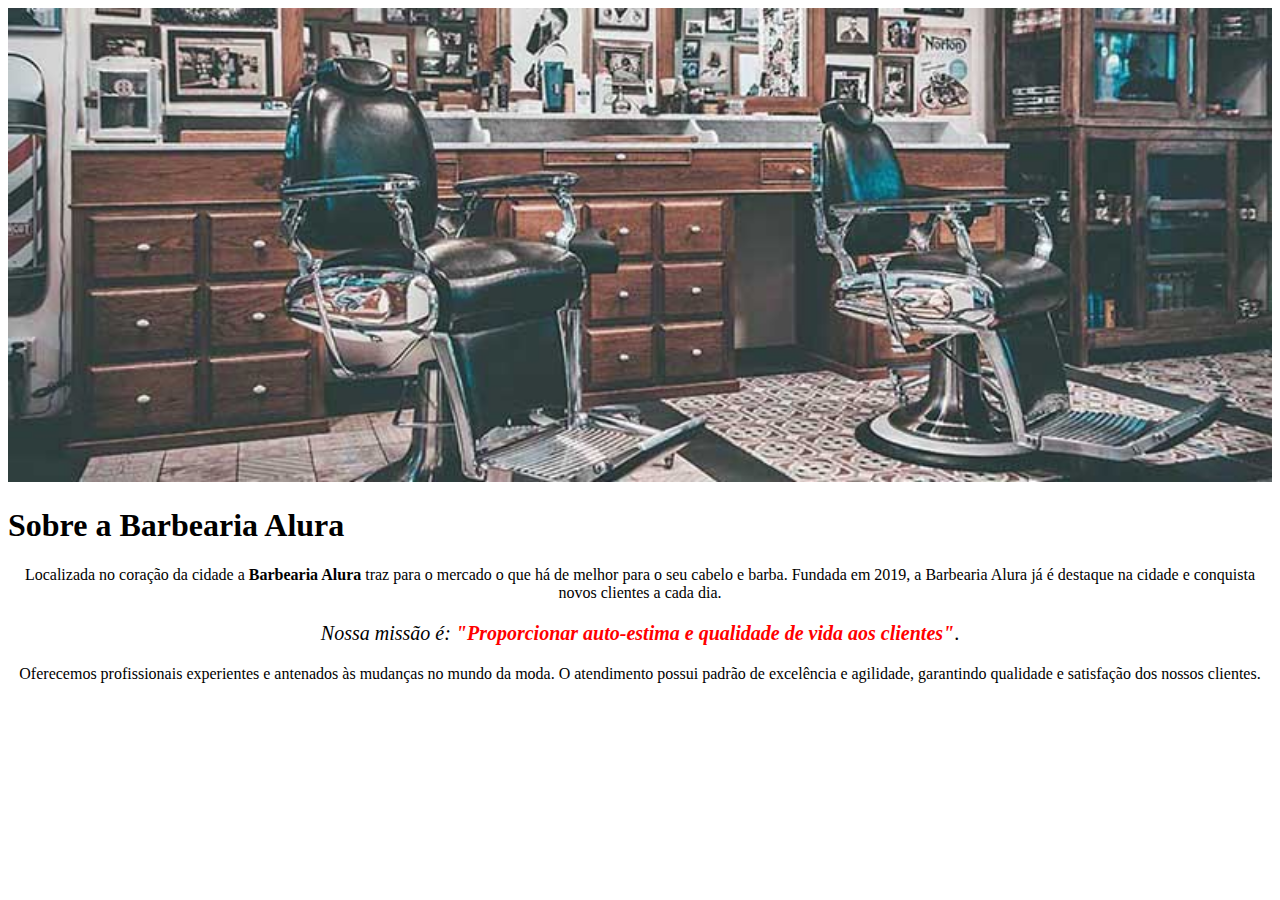
<file: index.html>
<!DOCTYPE html>
<html lang="en">
<head>
    <meta charset="UTF-8">
    <meta http-equiv="X-UA-Compatible" content="IE=edge">
    <meta name="viewport" content="width=device-width, initial-scale=1.0">
    <title>Barbearia Alura</title>
    <link rel="stylesheet" href="style.css">
    <style>
        
    </style>
   
</head>
<body>
    
<img id="banner" src="banner.jpg" alt="">


    <h1>Sobre a Barbearia Alura   </h1>    
    <P> Localizada no coração da cidade a <strong>Barbearia Alura</strong> traz para o mercado o que há de melhor
      para o seu cabelo e barba. Fundada em 2019, a Barbearia Alura já é destaque na cidade e
      conquista novos clientes a cada dia.

    <P id="missao"><em>Nossa missão é: <strong>"Proporcionar auto-estima e qualidade de vida aos clientes"</strong></em>.</P> 
    
   <P>Oferecemos profissionais experientes e antenados às mudanças no mundo da moda.
      O atendimento possui padrão de excelência e agilidade,
      garantindo qualidade e satisfação dos nossos clientes.</P> 
</body>
</html>
</file>
<file: style.css>
#banner{
    width: 100%;
}
.principal{
    
    padding: 30px;
background: #CCCCCC
}
.tituloprincipal {
padding-left: 20px;
}
.textocentralizado {
    text-align: center
}
p{
    text-align: center
}
#missao {
    font-size: 20px
}
em strong {
color: red;
}

.itens {
    font-style: italic;
}
.beneficios {
    background: #FFFFFF;
    padding: 20PX;
}
ul {
    display: inline-block;
    vertical-align: top;
    width: 20%;
    margin-right: 15%;
}
.imagembeneficios {
    width: 50%;
}
</file>
